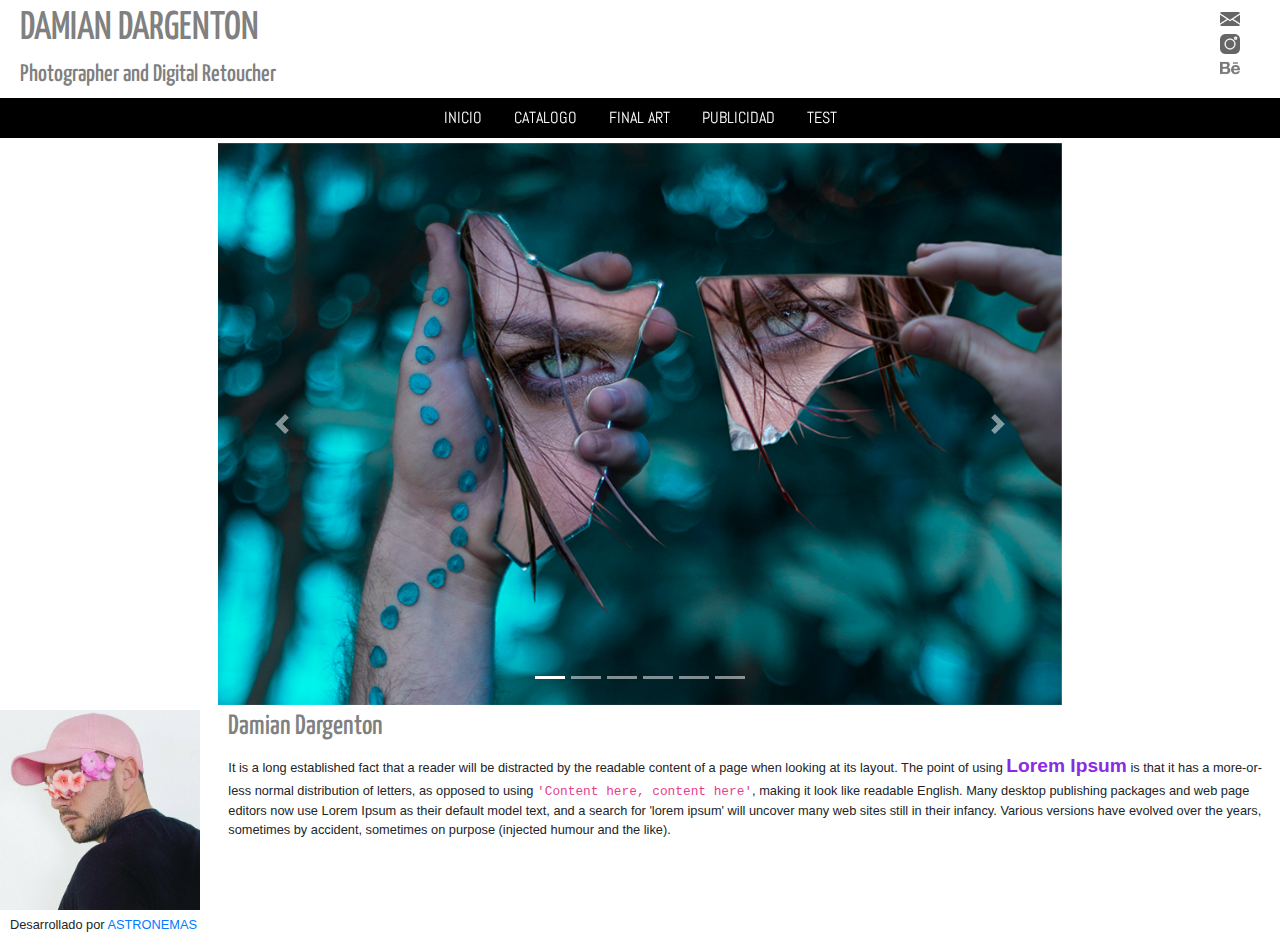
<file: index.html>
<!DOCTYPE html>
<html>
    <head> 
        <title>DAMIAN DARGENTON | PHOTOGRAPHER</title>
        <meta name="keywords" content="fotografia, photography, fotografo, photographer, professional, profesional, argentina ,retoucher, cordoba, estudio de fotografia, publicidad, model, modelo, advertisement photography, fotografia para publicidad">
        <meta name="description" content="Fotografía y retoque digital de alta calidad">
        <link rel="stylesheet" href="./assets/css/style.css" type="text/css">
        <link rel="stylesheet" href="https://maxcdn.bootstrapcdn.com/bootstrap/4.0.0/css/bootstrap.min.css" integrity="sha384-Gn5384xqQ1aoWXA+058RXPxPg6fy4IWvTNh0E263XmFcJlSAwiGgFAW/dAiS6JXm" crossorigin="anonymous">
        <meta name="viewport" content="view=device-width, initial-scale=1">
        <link rel="stylesheet" href="./assets/css/animations.css">
        <link href="https://fonts.googleapis.com/css2?family=Abel&family=Assistant:wght@200;300;600&family=Yanone+Kaffeesatz:wght@200;300;400&display=swap" rel="stylesheet">
    </head>

      <body>
          <div class="row">
            <div class="col-md-6 col-sm-12">
              <!-- Aqui va el logo y botones de acceso a redes sociales-->
              <h1 class="logo">DAMIAN DARGENTON</h1>
              <h4 class="subtitulo">Photographer and Digital Retoucher</h4>
            </div>
            <div class="col-md-6 col-sm-12">
              <ul class="flotarDerecha">
                  <li><a href="mailto:damianfaganeldargenton1991@gmail.com " target="_blank" class="hvr-buzz"><img src="./images/iconos/email.png" class="iconoredes hvr-buzz"></a></li> <!---Redirecciona a Mail-->
                  <li><a href="https://www.instagram.com/damiandargenton/?hl=es-la" target="_blank" class="hvr-buzz"><img src="./images/iconos/instagram.png" class="iconoredes hvr-buzz"></a></li> <!---Redirecciona a pagina de Instagram-->
                  <li><a href="https://www.behance.net/df_photogr9061" target="_blank" class="hvr-buzz"><img src="./images/iconos/behance.png" class="iconoredes hvr-buzz"></a></li> <!--Redirecciona a una cuenta de Behance-->
              </ul>
            </div>
          </div>
  
          <!--Botones de navegacion a las demas secciones/paginas-->
          <nav class="col-md-12 col-sm-12 container justify-content-center">
              <ul class="nav col-md-12 d-flex justify-content-center">
                  <li class="nav-item hvr-underline-reveal pulse"><a href="./index.html" class="nav-link">INICIO</a></li>
                  <li class="nav-item hvr-underline-reveal"><a href="./views/catalogo.html" class="nav-link">CATALOGO</a></li>
                  <li class="nav-item hvr-underline-reveal"><a href="./views/finalart.html" class="nav-link">FINAL ART</a></li>
                  <li class="nav-item hvr-underline-reveal"><a href="./views/publicidad.html" class="nav-link">PUBLICIDAD</a></li>
                  <li class="nav-item hvr-underline-reveal"><a href="./views/test.html" class="nav-link">TEST</a></li>
              </ul>
          </nav>
  
          <!-----  SLIDER ------->
          
          <div class="row justify-content-center pullUp">
            <div class="container-white col-md-8 col-sm-12">
              <div id="carouselExampleIndicators" class="carousel slide" data-ride="carousel">
                  <ol class="carousel-indicators">
                    <li data-target="#carouselExampleIndicators" data-slide-to="0" class="active"></li>
                    <li data-target="#carouselExampleIndicators" data-slide-to="1"></li>
                    <li data-target="#carouselExampleIndicators" data-slide-to="2"></li>
                    <li data-target="#carouselExampleIndicators" data-slide-to="3"></li>
                    <li data-target="#carouselExampleIndicators" data-slide-to="4"></li>
                    <li data-target="#carouselExampleIndicators" data-slide-to="5"></li>
                  </ol>
                  <div class="carousel-inner">
                    <div class="carousel-item active">
                      <img class="d-block w-100" src="./images/imgprincipal/imgprincipal1.jpg" alt="First slide">
                    </div>
                    <div class="carousel-item">
                      <img class="d-block w-100" src="./images/imgprincipal/imgprincipal2.jpg" alt="Second slide">
                    </div>
                    <div class="carousel-item">
                      <img class="d-block w-100" src="./images/imgprincipal/imgprincipal3.jpg" alt="Third slide">
                    </div>
                    <div class="carousel-item">
                        <img class="d-block w-100" src="./images/imgprincipal/imgprincipal4.jpg" alt="Fourth slide">
                    </div>
                    <div class="carousel-item">
                        <img class="d-block w-100" src="./images/imgprincipal/imgprincipal5.jpg" alt="Fifth slide">
                    </div>
                    <div class="carousel-item">
                        <img class="d-block w-100" src="./images/imgprincipal/imgprincipal6.jpg" alt="Sixth slide">
                    </div>
                  </div>
                  <a class="carousel-control-prev" href="#carouselExampleIndicators" role="button" data-slide="prev">
                    <span class="carousel-control-prev-icon" aria-hidden="true"></span>
                    <span class="sr-only">Previous</span>
                  </a>
                  <a class="carousel-control-next" href="#carouselExampleIndicators" role="button" data-slide="next">
                    <span class="carousel-control-next-icon" aria-hidden="true"></span>
                    <span class="sr-only">Next</span>
                  </a>
                </div>
              </div>
            </div>
            <script src="https://code.jquery.com/jquery-3.2.1.slim.min.js" integrity="sha384-KJ3o2DKtIkvYIK3UENzmM7KCkRr/rE9/Qpg6aAZGJwFDMVNA/GpGFF93hXpG5KkN" crossorigin="anonymous"></script>
            <script src="https://cdnjs.cloudflare.com/ajax/libs/popper.js/1.12.9/umd/popper.min.js" integrity="sha384-ApNbgh9B+Y1QKtv3Rn7W3mgPxhU9K/ScQsAP7hUibX39j7fakFPskvXusvfa0b4Q" crossorigin="anonymous"></script>
            <script src="https://maxcdn.bootstrapcdn.com/bootstrap/4.0.0/js/bootstrap.min.js" integrity="sha384-JZR6Spejh4U02d8jOt6vLEHfe/JQGiRRSQQxSfFWpi1MquVdAyjUar5+76PVCmYl" crossorigin="anonymous"></script>
  
  
          <!--Foto e informacion del fotografo-->
          <div class="row d-flex">
              <div class="col-md-2 col-sm-12 justify-content-center">
                <img src="./images/footer/imgfotografo.jpeg" class="fotoFotografo">
              </div>
              <div class="col-md-10 col-sm-12">
                <h3 class="tituloFooter">Damian Dargenton</h3>
                <p>It is a long established fact that a reader will be distracted by the 
                  readable content of a page when looking at its layout. The point of using <strong>Lorem 
                  Ipsum</strong> is that it has a more-or-less normal distribution of letters, as opposed 
                  to using <code>'Content here, content here'</code>, making it look like readable English. 
                  Many desktop publishing packages and web page editors now use Lorem Ipsum as their default model text, and a search for 'lorem ipsum' will uncover many web sites still in their infancy. 
                  Various versions have evolved over the years, sometimes by accident, sometimes on purpose (injected humour and the like).</p>
              </div>
          </div>

          <div class="row">
                <div class="col-sm-12">
                    <p class="desarrollador">Desarrollado por <a href="https://www.instagram.com/astronemas/?hl=es-la">ASTRONEMAS</a></p>
                </div>
          </div>
    </body>
</html>
</file>
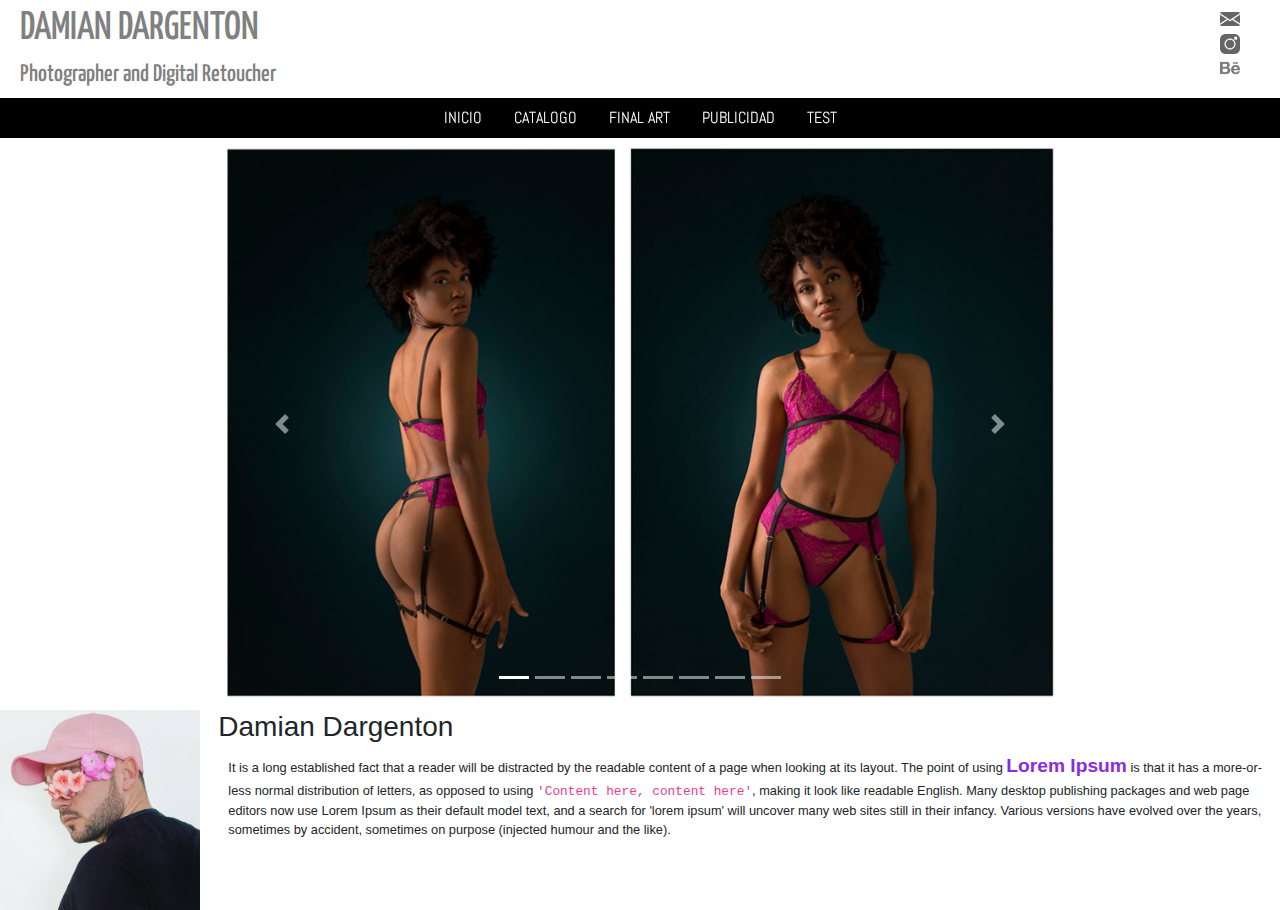
<file: views/catalogo.html>
<!DOCTYPE html>
<html>
    <head> 
        <title>DAMIAN DARGENTON | CATALOGO</title>
        <meta name="keywords" content="fotografia, photography, fotografo, photographer, professional, profesional, argentina ,retoucher, cordoba, estudio de fotografia, publicidad, model, modelo, advertisement photography, fotografia para publicidad">
        <link rel="stylesheet" href="../assets/css/style.css" type="text/css">
        <link rel="stylesheet" href="https://maxcdn.bootstrapcdn.com/bootstrap/4.0.0/css/bootstrap.min.css" integrity="sha384-Gn5384xqQ1aoWXA+058RXPxPg6fy4IWvTNh0E263XmFcJlSAwiGgFAW/dAiS6JXm" crossorigin="anonymous">
        <meta name="viewport" content="view=device-width, initial-scale=1">
        <link rel="stylesheet" href="../assets/css/animations.css">
        <link href="https://fonts.googleapis.com/css2?family=Abel&family=Assistant:wght@200;300;600&family=Yanone+Kaffeesatz:wght@200;300;400&display=swap" rel="stylesheet">
    </head>

      <body>
          <div class="row">
            <div class="col-md-6 col-sm-12">
              <!-- Aqui va el logo y botones de acceso a redes sociales-->
              <h1 class="logo">DAMIAN DARGENTON</h1>
              <h4 class="subtitulo">Photographer and Digital Retoucher</h4>
            </div>
            <div class="col-md-6 col-sm-12">
              <ul class="flotarDerecha">
                  <li><a href="mailto:damianfaganeldargenton1991@gmail.com " target="_blank" class="hvr-buzz"><img src="../images/iconos/email.png" class="iconoredes hvr-buzz"></a></li> <!---Redirecciona a Mail-->
                  <li><a href="https://www.instagram.com/damiandargenton/?hl=es-la" target="_blank" class="hvr-buzz"><img src="../images/iconos/instagram.png" class="iconoredes hvr-buzz"></a></li> <!---Redirecciona a pagina de Instagram-->
                  <li><a href="https://www.behance.net/df_photogr9061" target="_blank" class="hvr-buzz"><img src="../images/iconos/behance.png" class="iconoredes hvr-buzz"></a></li> <!--Redirecciona a una cuenta de Behance-->
              </ul>
            </div>
          </div>
  
          <!--Botones de navegacion a las demas secciones/paginas-->
          <nav class="col-md-12 col-sm-12 container justify-content-center">
              <ul class="nav col-md-12 d-flex justify-content-center">
                  <li class="nav-item hvr-underline-reveal"><a href="../index.html" class="nav-link">INICIO</a></li>
                  <li class="nav-item hvr-underline-reveal pulse"><a href="./catalogo.html" class="nav-link">CATALOGO</a></li>
                  <li class="nav-item hvr-underline-reveal"><a href="finalart.html" class="nav-link">FINAL ART</a></li>
                  <li class="nav-item hvr-underline-reveal"><a href="publicidad.html" class="nav-link">PUBLICIDAD</a></li>
                  <li class="nav-item hvr-underline-reveal"><a href="test.html" class="nav-link">TEST</a></li>
              </ul>
          </nav>
  
          <!-----  SLIDER ------->
          
          <div class="row justify-content-center pullUp">
            <div class="container-white col-md-8 col-sm-12">
              <div id="carouselExampleIndicators" class="carousel slide" data-ride="carousel">
                  <ol class="carousel-indicators">
                    <li data-target="#carouselExampleIndicators" data-slide-to="0" class="active"></li>
                    <li data-target="#carouselExampleIndicators" data-slide-to="1"></li>
                    <li data-target="#carouselExampleIndicators" data-slide-to="2"></li>
                    <li data-target="#carouselExampleIndicators" data-slide-to="3"></li>
                    <li data-target="#carouselExampleIndicators" data-slide-to="4"></li>
                    <li data-target="#carouselExampleIndicators" data-slide-to="5"></li>
                    <li data-target="#carouselExampleIndicators" data-slide-to="6"></li>
                    <li data-target="#carouselExampleIndicators" data-slide-to="7"></li>
                  </ol>
                  <div class="carousel-inner">
                    <div class="carousel-item active">
                      <img class="d-block w-100" src="../images/catalogo /catalogo1.jpg" alt="First slide">
                    </div>
                    <div class="carousel-item">
                      <img class="d-block w-100" src="../images/catalogo /catalogo2.jpg" alt="Second slide">
                    </div>
                    <div class="carousel-item">
                      <img class="d-block w-100" src="../images/catalogo /catalogo3.jpg" alt="Third slide">
                    </div>
                    <div class="carousel-item">
                        <img class="d-block w-100" src="../images/catalogo /catalogo4.jpg" alt="Fourth slide">
                    </div>
                    <div class="carousel-item">
                        <img class="d-block w-100" src="../images/catalogo /catalogo5.jpg" alt="Fifth slide">
                    </div>
                    <div class="carousel-item">
                        <img class="d-block w-100" src="../images/catalogo /catalogo6.jpg" alt="Sixth slide">
                    </div>
                    <div class="carousel-item">
                        <img class="d-block w-100" src="../images/catalogo /catalogo7.jpg" alt="Seventh slide">
                    </div>
                    <div class="carousel-item">
                        <img class="d-block w-100" src="../images/catalogo /catalogo8.jpg" alt="Eigth slide">
                    </div>
                  </div>
                  <a class="carousel-control-prev" href="#carouselExampleIndicators" role="button" data-slide="prev">
                    <span class="carousel-control-prev-icon" aria-hidden="true"></span>
                    <span class="sr-only">Previous</span>
                  </a>
                  <a class="carousel-control-next" href="#carouselExampleIndicators" role="button" data-slide="next">
                    <span class="carousel-control-next-icon" aria-hidden="true"></span>
                    <span class="sr-only">Next</span>
                  </a>
                </div>
              </div>
            </div>
            <script src="https://code.jquery.com/jquery-3.2.1.slim.min.js" integrity="sha384-KJ3o2DKtIkvYIK3UENzmM7KCkRr/rE9/Qpg6aAZGJwFDMVNA/GpGFF93hXpG5KkN" crossorigin="anonymous"></script>
            <script src="https://cdnjs.cloudflare.com/ajax/libs/popper.js/1.12.9/umd/popper.min.js" integrity="sha384-ApNbgh9B+Y1QKtv3Rn7W3mgPxhU9K/ScQsAP7hUibX39j7fakFPskvXusvfa0b4Q" crossorigin="anonymous"></script>
            <script src="https://maxcdn.bootstrapcdn.com/bootstrap/4.0.0/js/bootstrap.min.js" integrity="sha384-JZR6Spejh4U02d8jOt6vLEHfe/JQGiRRSQQxSfFWpi1MquVdAyjUar5+76PVCmYl" crossorigin="anonymous"></script>
  
  
          <!--Foto e informacion del fotografo-->
          <div class="row d-flex">
              <div class="col-md-2 col-sm-12 justify-content-center">
                <img src="../images/footer/imgfotografo.jpeg" class="fotoFotografo">
              </div>
              <div class="col-md-10 col-sm-12">
                <h3>Damian Dargenton</h3>
                <p>It is a long established fact that a reader will be distracted by the 
                  readable content of a page when looking at its layout. The point of using <strong>Lorem 
                  Ipsum</strong> is that it has a more-or-less normal distribution of letters, as opposed 
                  to using <code>'Content here, content here'</code>, making it look like readable English. 
                  Many desktop publishing packages and web page editors now use Lorem Ipsum as their default model text, and a search for 'lorem ipsum' will uncover many web sites still in their infancy. 
                  Various versions have evolved over the years, sometimes by accident, sometimes on purpose (injected humour and the like).</p>
              </div>
          </div>
    </body>
</html>
</file>
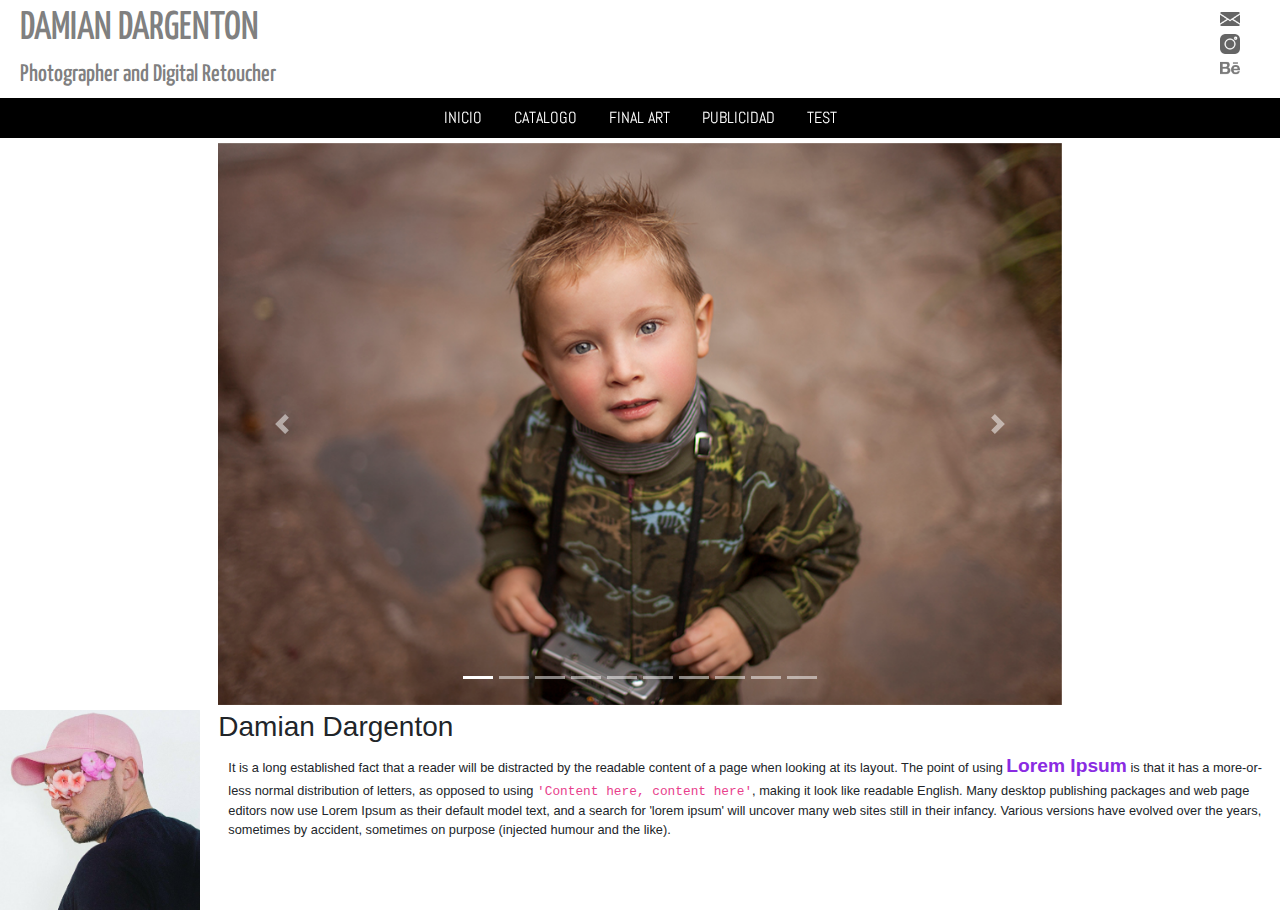
<file: views/finalart.html>
<!DOCTYPE html>
<html>
    <head> 
        <title>DAMIAN DARGENTON | FINAL ART</title>
        <meta name="keywords" content="fotografia, photography, fotografo, photographer, professional, profesional, argentina ,retoucher, cordoba, estudio de fotografia, publicidad, model, modelo, advertisement photography, fotografia para publicidad">
        <link rel="stylesheet" href="../assets/css/style.css" type="text/css">
        <link rel="stylesheet" href="https://maxcdn.bootstrapcdn.com/bootstrap/4.0.0/css/bootstrap.min.css" integrity="sha384-Gn5384xqQ1aoWXA+058RXPxPg6fy4IWvTNh0E263XmFcJlSAwiGgFAW/dAiS6JXm" crossorigin="anonymous">
        <meta name="viewport" content="view=device-width, initial-scale=1">
        <link rel="stylesheet" href="../assets/css/animations.css">
        <link href="https://fonts.googleapis.com/css2?family=Abel&family=Assistant:wght@200;300;600&family=Yanone+Kaffeesatz:wght@200;300;400&display=swap" rel="stylesheet">
    </head>

      <body>
          <div class="row">
            <div class="col-md-6 col-sm-12">
              <!-- Aqui va el logo y botones de acceso a redes sociales-->
              <h1 class="logo">DAMIAN DARGENTON</h1>
              <h4 class="subtitulo">Photographer and Digital Retoucher</h4>
            </div>
            <div class="col-md-6 col-sm-12">
              <ul class="flotarDerecha">
                  <li><a href="mailto:damianfaganeldargenton1991@gmail.com " target="_blank" class="hvr-buzz"><img src="../images/iconos/email.png" class="iconoredes hvr-buzz"></a></li> <!---Redirecciona a Mail-->
                  <li><a href="https://www.instagram.com/damiandargenton/?hl=es-la" target="_blank" class="hvr-buzz"><img src="../images/iconos/instagram.png" class="iconoredes hvr-buzz"></a></li> <!---Redirecciona a pagina de Instagram-->
                  <li><a href="https://www.behance.net/df_photogr9061" target="_blank" class="hvr-buzz"><img src="../images/iconos/behance.png" class="iconoredes hvr-buzz"></a></li> <!--Redirecciona a una cuenta de Behance-->
              </ul>
            </div>
          </div>
  
          <!--Botones de navegacion a las demas secciones/paginas-->
          <nav class="col-md-12 col-sm-12 container justify-content-center">
              <ul class="nav col-md-12 d-flex justify-content-center">
                  <li class="nav-item hvr-underline-reveal"><a href="../index.html" class="nav-link">INICIO</a></li>
                  <li class="nav-item hvr-underline-reveal"><a href="./catalogo.html" class="nav-link">CATALOGO</a></li>
                  <li class="nav-item hvr-underline-reveal pulse"><a href="./finalart.html" class="nav-link">FINAL ART</a></li>
                  <li class="nav-item hvr-underline-reveal"><a href="./publicidad.html" class="nav-link">PUBLICIDAD</a></li>
                  <li class="nav-item hvr-underline-reveal"><a href="./test.html" class="nav-link">TEST</a></li>
              </ul>
          </nav>
  
          <!-----  SLIDER ------->
          
          <div class="row justify-content-center pullUp">
            <div class="container-white col-md-8 col-sm-12">
              <div id="carouselExampleIndicators" class="carousel slide" data-ride="carousel">
                  <ol class="carousel-indicators">
                    <li data-target="#carouselExampleIndicators" data-slide-to="0" class="active"></li>
                    <li data-target="#carouselExampleIndicators" data-slide-to="1"></li>
                    <li data-target="#carouselExampleIndicators" data-slide-to="2"></li>
                    <li data-target="#carouselExampleIndicators" data-slide-to="3"></li>
                    <li data-target="#carouselExampleIndicators" data-slide-to="4"></li>
                    <li data-target="#carouselExampleIndicators" data-slide-to="5"></li>
                    <li data-target="#carouselExampleIndicators" data-slide-to="6"></li>
                    <li data-target="#carouselExampleIndicators" data-slide-to="7"></li>
                    <li data-target="#carouselExampleIndicators" data-slide-to="8"></li>
                    <li data-target="#carouselExampleIndicators" data-slide-to="9"></li>
                  </ol>
                  <div class="carousel-inner">
                    <div class="carousel-item active">
                      <img class="d-block w-100" src="../images/finalart/finalart1.jpg" alt="First slide">
                    </div>
                    <div class="carousel-item">
                      <img class="d-block w-100" src="../images/finalart/finalart2.jpg" alt="Second slide">
                    </div>
                    <div class="carousel-item">
                        <img class="d-block w-100" src="../images/finalart/finalart3.jpg" alt="Third slide">
                    </div>
                    <div class="carousel-item">
                        <img class="d-block w-100" src="../images/finalart/finalart4.jpg" alt="Fourth slide">
                    </div>
                    <div class="carousel-item">
                        <img class="d-block w-100" src="../images/finalart/finalart5.jpg" alt="Fifth slide">
                    </div>
                    <div class="carousel-item">
                        <img class="d-block w-100" src="../images/finalart/finalart6.jpg" alt="Sixth slide">
                    </div>
                    <div class="carousel-item">
                        <img class="d-block w-100" src="../images/finalart/finalart7.jpg" alt="Seventh slide">
                    </div>
                    <div class="carousel-item">
                        <img class="d-block w-100" src="../images/finalart/finalart9.jpg" alt="Nineth slide">
                    </div>
                    <div class="carousel-item">
                        <img class="d-block w-100" src="../images/finalart/finalart10.jpg" alt="Tenth slide">
                    </div>
                    <div class="carousel-item">
                        <img class="d-block w-100" src="../images/finalart/finalart11.jpg" alt="Eleven slide">
                    </div>
                  </div>
                  <a class="carousel-control-prev" href="#carouselExampleIndicators" role="button" data-slide="prev">
                    <span class="carousel-control-prev-icon" aria-hidden="true"></span>
                    <span class="sr-only">Previous</span>
                  </a>
                  <a class="carousel-control-next" href="#carouselExampleIndicators" role="button" data-slide="next">
                    <span class="carousel-control-next-icon" aria-hidden="true"></span>
                    <span class="sr-only">Next</span>
                  </a>
                </div>
              </div>
            </div>
            <script src="https://code.jquery.com/jquery-3.2.1.slim.min.js" integrity="sha384-KJ3o2DKtIkvYIK3UENzmM7KCkRr/rE9/Qpg6aAZGJwFDMVNA/GpGFF93hXpG5KkN" crossorigin="anonymous"></script>
            <script src="https://cdnjs.cloudflare.com/ajax/libs/popper.js/1.12.9/umd/popper.min.js" integrity="sha384-ApNbgh9B+Y1QKtv3Rn7W3mgPxhU9K/ScQsAP7hUibX39j7fakFPskvXusvfa0b4Q" crossorigin="anonymous"></script>
            <script src="https://maxcdn.bootstrapcdn.com/bootstrap/4.0.0/js/bootstrap.min.js" integrity="sha384-JZR6Spejh4U02d8jOt6vLEHfe/JQGiRRSQQxSfFWpi1MquVdAyjUar5+76PVCmYl" crossorigin="anonymous"></script>
  
  
          <!--Foto e informacion del fotografo-->
          <div class="row d-flex">
              <div class="col-md-2 col-sm-12 justify-content-center">
                <img src="../images/footer/imgfotografo.jpeg" class="fotoFotografo">
              </div>
              <div class="col-md-10 col-sm-12">
                <h3>Damian Dargenton</h3>
                <p>It is a long established fact that a reader will be distracted by the 
                  readable content of a page when looking at its layout. The point of using <strong>Lorem 
                  Ipsum</strong> is that it has a more-or-less normal distribution of letters, as opposed 
                  to using <code>'Content here, content here'</code>, making it look like readable English. 
                  Many desktop publishing packages and web page editors now use Lorem Ipsum as their default model text, and a search for 'lorem ipsum' will uncover many web sites still in their infancy. 
                  Various versions have evolved over the years, sometimes by accident, sometimes on purpose (injected humour and the like).</p>
              </div>
          </div>
    </body>
</html>
</file>
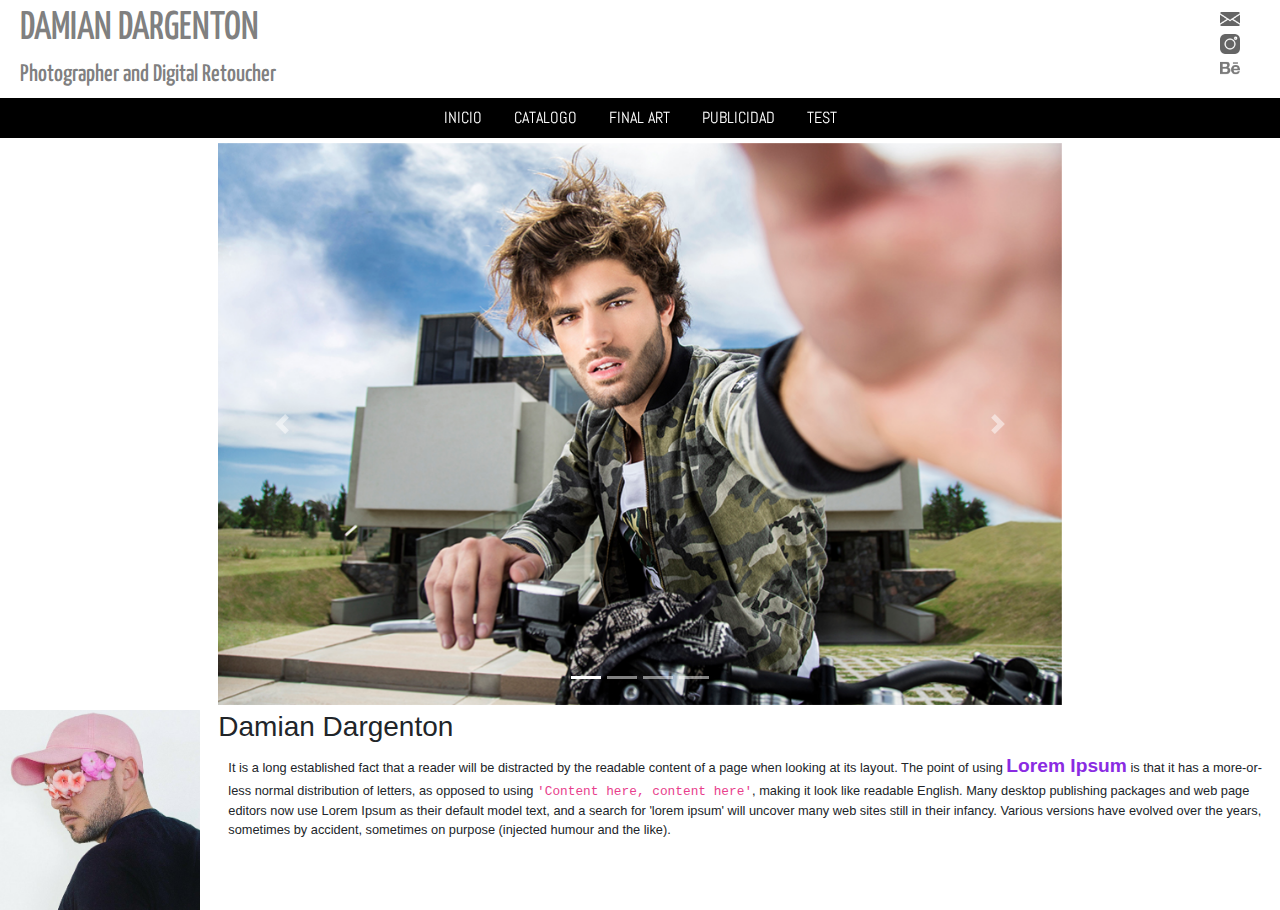
<file: views/publicidad.html>
<!DOCTYPE html>
<html>
    <head> 
        <title>DAMIAN DARGENTON | PUBLICIDAD</title>
        <meta name="keywords" content="fotografia, photography, fotografo, photographer, professional, profesional, argentina ,retoucher, cordoba, estudio de fotografia, publicidad, model, modelo, advertisement photography, fotografia para publicidad">
        <link rel="stylesheet" href="../assets/css/style.css" type="text/css">
        <link rel="stylesheet" href="https://maxcdn.bootstrapcdn.com/bootstrap/4.0.0/css/bootstrap.min.css" integrity="sha384-Gn5384xqQ1aoWXA+058RXPxPg6fy4IWvTNh0E263XmFcJlSAwiGgFAW/dAiS6JXm" crossorigin="anonymous">
        <meta name="viewport" content="view=device-width, initial-scale=1">
        <link rel="stylesheet" href="../assets/css/animations.css">
        <link href="https://fonts.googleapis.com/css2?family=Abel&family=Assistant:wght@200;300;600&family=Yanone+Kaffeesatz:wght@200;300;400&display=swap" rel="stylesheet">
    </head>

      <body>
          <div class="row">
            <div class="col-md-6 col-sm-12">
              <!-- Aqui va el logo y botones de acceso a redes sociales-->
              <h1 class="logo">DAMIAN DARGENTON</h1>
              <h4 class="subtitulo">Photographer and Digital Retoucher</h4>
            </div>
            <div class="col-md-6 col-sm-12">
              <ul class="flotarDerecha">
                  <li><a href="mailto:damianfaganeldargenton1991@gmail.com " target="_blank" class="hvr-buzz"><img src="../images/iconos/email.png" class="iconoredes hvr-buzz"></a></li> <!---Redirecciona a Mail-->
                  <li><a href="https://www.instagram.com/damiandargenton/?hl=es-la" target="_blank" class="hvr-buzz"><img src="../images/iconos/instagram.png" class="iconoredes hvr-buzz"></a></li> <!---Redirecciona a pagina de Instagram-->
                  <li><a href="https://www.behance.net/df_photogr9061" target="_blank" class="hvr-buzz"><img src="../images/iconos/behance.png" class="iconoredes hvr-buzz"></a></li> <!--Redirecciona a una cuenta de Behance-->
              </ul>
            </div>
          </div>
  
          <!--Botones de navegacion a las demas secciones/paginas-->
          <nav class="col-md-12 col-sm-12 container justify-content-center">
              <ul class="nav col-md-12 d-flex justify-content-center">
                  <li class="nav-item hvr-underline-reveal"><a href="../index.html" class="nav-link">INICIO</a></li>
                  <li class="nav-item hvr-underline-reveal"><a href="./catalogo.html" class="nav-link">CATALOGO</a></li>
                  <li class="nav-item hvr-underline-reveal"><a href="./finalart.html" class="nav-link">FINAL ART</a></li>
                  <li class="nav-item hvr-underline-reveal pulse"><a href="publicidad.html" class="nav-link">PUBLICIDAD</a></li>
                  <li class="nav-item hvr-underline-reveal"><a href="./test.html" class="nav-link">TEST</a></li>
              </ul>
          </nav>
  
          <!-----  SLIDER ------->
          
          <div class="row justify-content-center pullUp">
            <div class="container-white col-md-8 col-sm-12">
              <div id="carouselExampleIndicators" class="carousel slide" data-ride="carousel">
                  <ol class="carousel-indicators">
                    <li data-target="#carouselExampleIndicators" data-slide-to="0" class="active"></li>
                    <li data-target="#carouselExampleIndicators" data-slide-to="1"></li>
                    <li data-target="#carouselExampleIndicators" data-slide-to="2"></li>
                    <li data-target="#carouselExampleIndicators" data-slide-to="3"></li>
                  </ol>
                  <div class="carousel-inner">
                    <div class="carousel-item active">
                      <img class="d-block w-100" src="../images/campana/campana2.jpg" alt="First slide">
                    </div>
                    <div class="carousel-item">
                      <img class="d-block w-100" src="../images/campana/campana3.jpg" alt="Second slide">
                    </div>
                    <div class="carousel-item">
                        <img class="d-block w-100" src="../images/campana/campana4.jpg" alt="Third slide">
                    </div>
                    <div class="carousel-item">
                        <img class="d-block w-100" src="../images/campana/campana5.jpg" alt="Fourth slide">
                    </div>
                  </div>
                  <a class="carousel-control-prev" href="#carouselExampleIndicators" role="button" data-slide="prev">
                    <span class="carousel-control-prev-icon" aria-hidden="true"></span>
                    <span class="sr-only">Previous</span>
                  </a>
                  <a class="carousel-control-next" href="#carouselExampleIndicators" role="button" data-slide="next">
                    <span class="carousel-control-next-icon" aria-hidden="true"></span>
                    <span class="sr-only">Next</span>
                  </a>
                </div>
              </div>
            </div>
            <script src="https://code.jquery.com/jquery-3.2.1.slim.min.js" integrity="sha384-KJ3o2DKtIkvYIK3UENzmM7KCkRr/rE9/Qpg6aAZGJwFDMVNA/GpGFF93hXpG5KkN" crossorigin="anonymous"></script>
            <script src="https://cdnjs.cloudflare.com/ajax/libs/popper.js/1.12.9/umd/popper.min.js" integrity="sha384-ApNbgh9B+Y1QKtv3Rn7W3mgPxhU9K/ScQsAP7hUibX39j7fakFPskvXusvfa0b4Q" crossorigin="anonymous"></script>
            <script src="https://maxcdn.bootstrapcdn.com/bootstrap/4.0.0/js/bootstrap.min.js" integrity="sha384-JZR6Spejh4U02d8jOt6vLEHfe/JQGiRRSQQxSfFWpi1MquVdAyjUar5+76PVCmYl" crossorigin="anonymous"></script>
  
  
          <!--Foto e informacion del fotografo-->
          <div class="row d-flex">
              <div class="col-md-2 col-sm-12 justify-content-center">
                <img src="../images/footer/imgfotografo.jpeg" class="fotoFotografo">
              </div>
              <div class="col-md-10 col-sm-12">
                <h3>Damian Dargenton</h3>
                <p>It is a long established fact that a reader will be distracted by the 
                  readable content of a page when looking at its layout. The point of using <strong>Lorem 
                  Ipsum</strong> is that it has a more-or-less normal distribution of letters, as opposed 
                  to using <code>'Content here, content here'</code>, making it look like readable English. 
                  Many desktop publishing packages and web page editors now use Lorem Ipsum as their default model text, and a search for 'lorem ipsum' will uncover many web sites still in their infancy. 
                  Various versions have evolved over the years, sometimes by accident, sometimes on purpose (injected humour and the like).</p>
              </div>
          </div>
    </body>
</html>
</file>
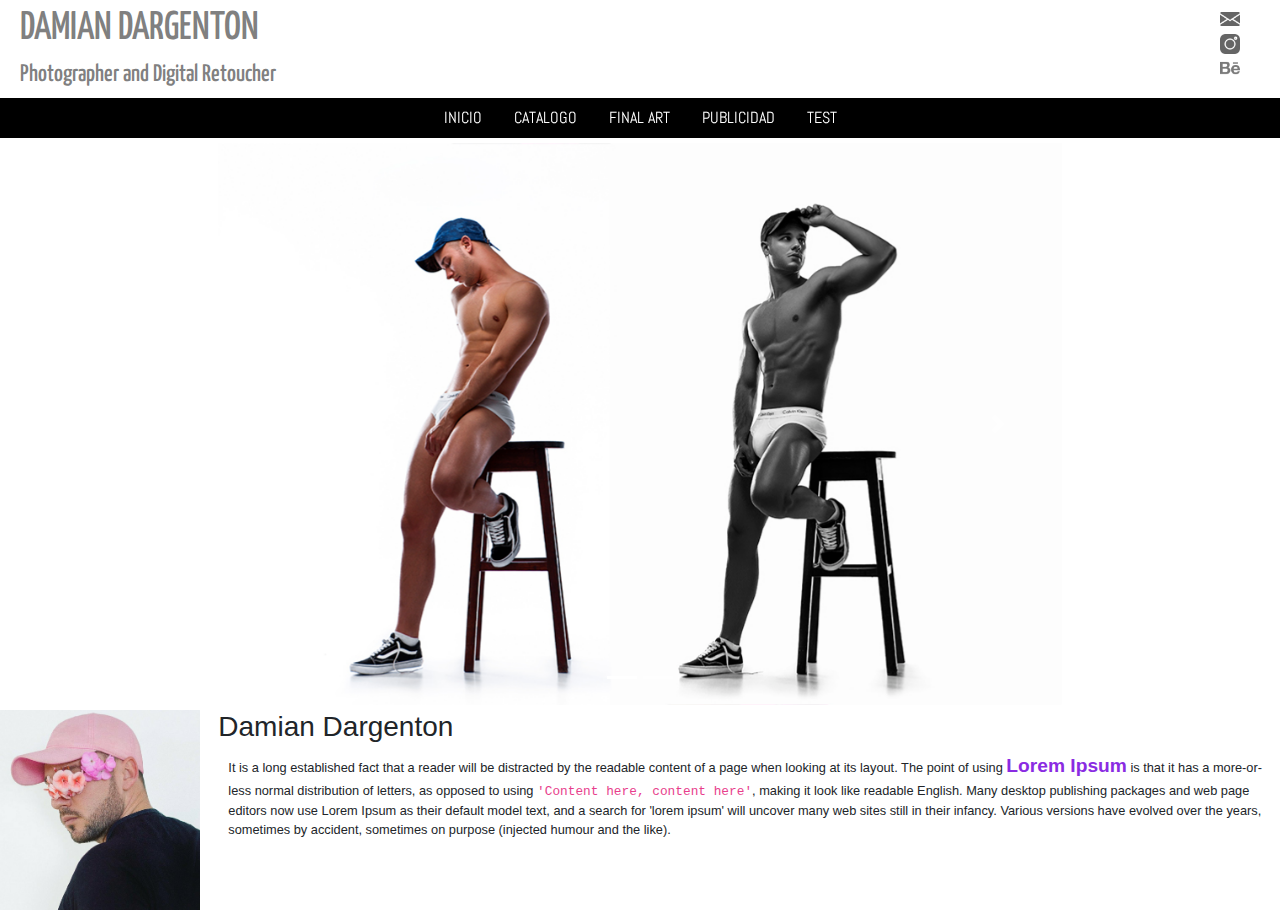
<file: views/test.html>
<!DOCTYPE html>
<html>
    <head> 
        <title>DAMIAN DARGENTON | TEST</title>
        <meta name="keywords" content="fotografia, photography, fotografo, photographer, professional, profesional, argentina ,retoucher, cordoba, estudio de fotografia, publicidad, model, modelo, advertisement photography, fotografia para publicidad">
        <link rel="stylesheet" href="../assets/css/style.css" type="text/css">
        <link rel="stylesheet" href="https://maxcdn.bootstrapcdn.com/bootstrap/4.0.0/css/bootstrap.min.css" integrity="sha384-Gn5384xqQ1aoWXA+058RXPxPg6fy4IWvTNh0E263XmFcJlSAwiGgFAW/dAiS6JXm" crossorigin="anonymous">
        <meta name="viewport" content="view=device-width, initial-scale=1">
        <link rel="stylesheet" href="../assets/css/animations.css">
        <link href="https://fonts.googleapis.com/css2?family=Abel&family=Assistant:wght@200;300;600&family=Yanone+Kaffeesatz:wght@200;300;400&display=swap" rel="stylesheet">
    </head>

      <body>
          <div class="row">
            <div class="col-md-6 col-sm-12">
              <!-- Aqui va el logo y botones de acceso a redes sociales-->
              <h1 class="logo">DAMIAN DARGENTON</h1>
              <h4 class="subtitulo">Photographer and Digital Retoucher</h4>
            </div>
            <div class="col-md-6 col-sm-12">
              <ul class="flotarDerecha">
                  <li><a href="mailto:damianfaganeldargenton1991@gmail.com " target="_blank" class="hvr-buzz"><img src="../images/iconos/email.png" class="iconoredes hvr-buzz"></a></li> <!---Redirecciona a Mail-->
                  <li><a href="https://www.instagram.com/damiandargenton/?hl=es-la" target="_blank" class="hvr-buzz"><img src="../images/iconos/instagram.png" class="iconoredes hvr-buzz"></a></li> <!---Redirecciona a pagina de Instagram-->
                  <li><a href="https://www.behance.net/df_photogr9061" target="_blank" class="hvr-buzz"><img src="../images/iconos/behance.png" class="iconoredes hvr-buzz"></a></li> <!--Redirecciona a una cuenta de Behance-->
              </ul>
            </div>
          </div>
  
          <!--Botones de navegacion a las demas secciones/paginas-->
          <nav class="col-md-12 col-sm-12 container justify-content-center">
              <ul class="nav col-md-12 d-flex justify-content-center">
                  <li class="nav-item hvr-underline-reveal"><a href="../index.html" class="nav-link">INICIO</a></li>
                  <li class="nav-item hvr-underline-reveal"><a href="catalogo.html" class="nav-link">CATALOGO</a></li>
                  <li class="nav-item hvr-underline-reveal"><a href="finalart.html" class="nav-link">FINAL ART</a></li>
                  <li class="nav-item hvr-underline-reveal"><a href="publicidad.html" class="nav-link">PUBLICIDAD</a></li>
                  <li class="nav-item hvr-underline-reveal pulse"><a href="test.html" class="nav-link">TEST</a></li>
              </ul>
          </nav>
  
          <!-----  SLIDER ------->
          
          <div class="row justify-content-center pullUp">
            <div class="container-white col-md-8 col-sm-12">
              <div id="carouselExampleIndicators" class="carousel slide" data-ride="carousel">
                  <ol class="carousel-indicators">
                    <li data-target="#carouselExampleIndicators" data-slide-to="0" class="active"></li>
                    <li data-target="#carouselExampleIndicators" data-slide-to="1"></li>
                  </ol>
                  <div class="carousel-inner">
                    <div class="carousel-item active">
                      <img class="d-block w-100" src="../images/test/test1.jpg" alt="First slide">
                    </div>
                    <div class="carousel-item">
                      <img class="d-block w-100" src="../images/test/test2.jpg" alt="Second slide">
                    </div>
                  </div>
                  <a class="carousel-control-prev" href="#carouselExampleIndicators" role="button" data-slide="prev">
                    <span class="carousel-control-prev-icon" aria-hidden="true"></span>
                    <span class="sr-only">Previous</span>
                  </a>
                  <a class="carousel-control-next" href="#carouselExampleIndicators" role="button" data-slide="next">
                    <span class="carousel-control-next-icon" aria-hidden="true"></span>
                    <span class="sr-only">Next</span>
                  </a>
                </div>
              </div>
            </div>
            <script src="https://code.jquery.com/jquery-3.2.1.slim.min.js" integrity="sha384-KJ3o2DKtIkvYIK3UENzmM7KCkRr/rE9/Qpg6aAZGJwFDMVNA/GpGFF93hXpG5KkN" crossorigin="anonymous"></script>
            <script src="https://cdnjs.cloudflare.com/ajax/libs/popper.js/1.12.9/umd/popper.min.js" integrity="sha384-ApNbgh9B+Y1QKtv3Rn7W3mgPxhU9K/ScQsAP7hUibX39j7fakFPskvXusvfa0b4Q" crossorigin="anonymous"></script>
            <script src="https://maxcdn.bootstrapcdn.com/bootstrap/4.0.0/js/bootstrap.min.js" integrity="sha384-JZR6Spejh4U02d8jOt6vLEHfe/JQGiRRSQQxSfFWpi1MquVdAyjUar5+76PVCmYl" crossorigin="anonymous"></script>
  
  
          <!--Foto e informacion del fotografo-->
          <div class="row d-flex">
              <div class="col-md-2 col-sm-12 justify-content-center">
                <img src="../images/footer/imgfotografo.jpeg" class="fotoFotografo">
              </div>
              <div class="col-md-10 col-sm-12">
                <h3>Damian Dargenton</h3>
                <p>It is a long established fact that a reader will be distracted by the 
                  readable content of a page when looking at its layout. The point of using <strong>Lorem 
                  Ipsum</strong> is that it has a more-or-less normal distribution of letters, as opposed 
                  to using <code>'Content here, content here'</code>, making it look like readable English. 
                  Many desktop publishing packages and web page editors now use Lorem Ipsum as their default model text, and a search for 'lorem ipsum' will uncover many web sites still in their infancy. 
                  Various versions have evolved over the years, sometimes by accident, sometimes on purpose (injected humour and the like).</p>
              </div>
          </div>
    </body>
</html>
</file>
<file: assets/css/style.css>
html {
    margin: 0;
    padding: 0;
}

/*-----------HEADER------------*/

header {
    border-bottom: 2px solid black;
    height: 100px;
    top: 0px;
}

.flotarDerecha {
    list-style: none;
    float: right;
    position: relative;
    margin-right: 40px;
}

h1.logo {
    color: grey;
    display: inline-block;
    font-family: 'Yanone Kaffeesatz', sans-serif;
    padding-left: 20px;
}

h4.subtitulo {
    color: grey;
    display: block;
    font-family: 'Yanone Kaffeesatz', sans-serif;
    padding-left: 20px;
}

.iconoredes {
    width: 20px;
    height: 20px;
    opacity: 0.6;
}

@media only screen and (max-width: 600px) {
    h1.logo {
        font-size: 20px;
        display: block;
        text-align: center;
    }
    
    h4.subtitulo {
        font-size: 15px;
        display: block;
        text-align: center;
    }
     
    ul.flotarDerecha li {
        display: inline;
        margin-left: 20px;
        align-items: center;
    }
    
    header ul li {
        margin-right: 20px;  
    }
}

/* Buzz */
@-webkit-keyframes hvr-buzz {
    50% {
      -webkit-transform: translateX(3px) rotate(2deg);
      transform: translateX(3px) rotate(2deg);
    }
    100% {
      -webkit-transform: translateX(-3px) rotate(-2deg);
      transform: translateX(-3px) rotate(-2deg);
    }
  }
  @keyframes hvr-buzz {
    50% {
      -webkit-transform: translateX(3px) rotate(2deg);
      transform: translateX(3px) rotate(2deg);
    }
    100% {
      -webkit-transform: translateX(-3px) rotate(-2deg);
      transform: translateX(-3px) rotate(-2deg);
    }
  }
  .hvr-buzz {
    display: inline-block;
    vertical-align: middle;
    -webkit-transform: perspective(1px) translateZ(0);
    transform: perspective(1px) translateZ(0);
    box-shadow: 0 0 1px rgba(0, 0, 0, 0);
  }
  .hvr-buzz:hover, .hvr-buzz:focus, .hvr-buzz:active {
    -webkit-animation-name: hvr-buzz;
    animation-name: hvr-buzz;
    -webkit-animation-duration: 0.15s;
    animation-duration: 0.15s;
    -webkit-animation-timing-function: linear;
    animation-timing-function: linear;
    -webkit-animation-iteration-count: infinite;
    animation-iteration-count: infinite;
  }

/*-----BOTONES NAV--------*/

nav.container {
    padding: 0px;
}

ul.nav {
    text-decoration: none;
    background-color: black;
    width: 100%;
    margin: 0px;
    padding: 0px;
}

ul.nav li.nav-item a {
    color: white;
    font-family: 'Abel', sans-serif;
}

@media (min-width: 768px) and (max-width: 1024px) {
    ul.nav {
        margin-right: 0px;
        position: relative;
        height: auto;
        top: 0px;
    }   
}

@media only screen and (max-width: 600px) {
    ul.nav {
        margin-right: 0px;
        position: relative;
        height: auto;
        top: 0px;
        font-size: 0.8em;
    }
}

.hvr-underline-reveal {
    display: inline-block;
    vertical-align: middle;
    -webkit-transform: perspective(1px) translateZ(0);
    transform: perspective(1px) translateZ(0);
    box-shadow: 0 0 1px rgba(0, 0, 0, 0);
    position: relative;
    overflow: hidden;
  }
  .hvr-underline-reveal:before {
    content: "";
    position: absolute;
    z-index: -1;
    left: 0;
    right: 0;
    bottom: 0;
    background: #2098D1;
    height: 4px;
    -webkit-transform: translateY(4px);
    transform: translateY(4px);
    -webkit-transition-property: transform;
    transition-property: transform;
    -webkit-transition-duration: 0.3s;
    transition-duration: 0.3s;
    -webkit-transition-timing-function: ease-out;
    transition-timing-function: ease-out;
  }
  .hvr-underline-reveal:hover:before, .hvr-underline-reveal:focus:before, .hvr-underline-reveal:active:before {
    -webkit-transform: translateY(0);
    transform: translateY(0);
  }

/*---------SLIDE----------*/

div.container {
    position: relative;
}

/*-----FOOTER--------*/

.row {
    margin-top: 5px;
}

img.fotoFotografo {
    height: 200px;
    width: 200px;
}

h3.tituloFooter {
    margin-left: 10px;
    font-family: 'Yanone Kaffeesatz', sans-serif;
    color: gray;
}

p {
    font-size: 0.8em;
    overflow: hidden;
    margin-left: 10px;
}

p strong {
    font-size: 1.5em;
    color: blueviolet;
}

p code {
    font-size: 1em;
}

@media only screen and (max-width: 600px) {
    img.fotoFotografo {
        height: 100px;
        width: 100px;
        justify-content: center;
    }
    h3 {
        display: block;
        font-size: 0.7em;
    }
    p {
        display: block;
        font-size: 0.6em;
    }
}

@media (min-width: 768px) and (max-width: 1024px) {
    img.fotoFotografo {
        height: 150px;
        width: 150px;
        justify-content: center;
    }
    h3 {
        display: block;
        margin-left: 20px;
    }
    p {
        display: block;
        margin-left: 20px;
    }  
}

.iconoredes {
    width: 20px;
    height: 20px;
}

.desarollador {
    float: right;
    position: relative;
}
</file>
<file: assets/css/animations.css>
/*
==============================================
CSS3 ANIMATION CHEAT SHEET
==============================================

Made by Justin Aguilar

www.justinaguilar.com/animations/

Questions, comments, concerns, love letters:
justin@justinaguilar.com
==============================================
*/

/*
==============================================
slideDown
==============================================
*/


.slideDown{
	animation-name: slideDown;
	-webkit-animation-name: slideDown;	

	animation-duration: 1s;	
	-webkit-animation-duration: 1s;

	animation-timing-function: ease;	
	-webkit-animation-timing-function: ease;	

	visibility: visible !important;						
}

@keyframes slideDown {
	0% {
		transform: translateY(-100%);
	}
	50%{
		transform: translateY(8%);
	}
	65%{
		transform: translateY(-4%);
	}
	80%{
		transform: translateY(4%);
	}
	95%{
		transform: translateY(-2%);
	}			
	100% {
		transform: translateY(0%);
	}		
}

@-webkit-keyframes slideDown {
	0% {
		-webkit-transform: translateY(-100%);
	}
	50%{
		-webkit-transform: translateY(8%);
	}
	65%{
		-webkit-transform: translateY(-4%);
	}
	80%{
		-webkit-transform: translateY(4%);
	}
	95%{
		-webkit-transform: translateY(-2%);
	}			
	100% {
		-webkit-transform: translateY(0%);
	}	
}

/*
==============================================
slideUp
==============================================
*/


.slideUp{
	animation-name: slideUp;
	-webkit-animation-name: slideUp;	

	animation-duration: 1s;	
	-webkit-animation-duration: 1s;

	animation-timing-function: ease;	
	-webkit-animation-timing-function: ease;

	visibility: visible !important;			
}

@keyframes slideUp {
	0% {
		transform: translateY(100%);
	}
	50%{
		transform: translateY(-8%);
	}
	65%{
		transform: translateY(4%);
	}
	80%{
		transform: translateY(-4%);
	}
	95%{
		transform: translateY(2%);
	}			
	100% {
		transform: translateY(0%);
	}	
}

@-webkit-keyframes slideUp {
	0% {
		-webkit-transform: translateY(100%);
	}
	50%{
		-webkit-transform: translateY(-8%);
	}
	65%{
		-webkit-transform: translateY(4%);
	}
	80%{
		-webkit-transform: translateY(-4%);
	}
	95%{
		-webkit-transform: translateY(2%);
	}			
	100% {
		-webkit-transform: translateY(0%);
	}	
}

/*
==============================================
slideLeft
==============================================
*/


.slideLeft{
	animation-name: slideLeft;
	-webkit-animation-name: slideLeft;	

	animation-duration: 1s;	
	-webkit-animation-duration: 1s;

	animation-timing-function: ease-in-out;	
	-webkit-animation-timing-function: ease-in-out;		

	visibility: visible !important;	
}

@keyframes slideLeft {
	0% {
		transform: translateX(150%);
	}
	50%{
		transform: translateX(-8%);
	}
	65%{
		transform: translateX(4%);
	}
	80%{
		transform: translateX(-4%);
	}
	95%{
		transform: translateX(2%);
	}			
	100% {
		transform: translateX(0%);
	}
}

@-webkit-keyframes slideLeft {
	0% {
		-webkit-transform: translateX(150%);
	}
	50%{
		-webkit-transform: translateX(-8%);
	}
	65%{
		-webkit-transform: translateX(4%);
	}
	80%{
		-webkit-transform: translateX(-4%);
	}
	95%{
		-webkit-transform: translateX(2%);
	}			
	100% {
		-webkit-transform: translateX(0%);
	}
}

/*
==============================================
slideRight
==============================================
*/


.slideRight{
	animation-name: slideRight;
	-webkit-animation-name: slideRight;	

	animation-duration: 1s;	
	-webkit-animation-duration: 1s;

	animation-timing-function: ease-in-out;	
	-webkit-animation-timing-function: ease-in-out;		

	visibility: visible !important;	
}

@keyframes slideRight {
	0% {
		transform: translateX(-150%);
	}
	50%{
		transform: translateX(8%);
	}
	65%{
		transform: translateX(-4%);
	}
	80%{
		transform: translateX(4%);
	}
	95%{
		transform: translateX(-2%);
	}			
	100% {
		transform: translateX(0%);
	}	
}

@-webkit-keyframes slideRight {
	0% {
		-webkit-transform: translateX(-150%);
	}
	50%{
		-webkit-transform: translateX(8%);
	}
	65%{
		-webkit-transform: translateX(-4%);
	}
	80%{
		-webkit-transform: translateX(4%);
	}
	95%{
		-webkit-transform: translateX(-2%);
	}			
	100% {
		-webkit-transform: translateX(0%);
	}
}

/*
==============================================
slideExpandUp
==============================================
*/


.slideExpandUp{
	animation-name: slideExpandUp;
	-webkit-animation-name: slideExpandUp;	

	animation-duration: 1.6s;	
	-webkit-animation-duration: 1.6s;

	animation-timing-function: ease-out;	
	-webkit-animation-timing-function: ease -out;

	visibility: visible !important;	
}

@keyframes slideExpandUp {
	0% {
		transform: translateY(100%) scaleX(0.5);
	}
	30%{
		transform: translateY(-8%) scaleX(0.5);
	}	
	40%{
		transform: translateY(2%) scaleX(0.5);
	}
	50%{
		transform: translateY(0%) scaleX(1.1);
	}
	60%{
		transform: translateY(0%) scaleX(0.9);		
	}
	70% {
		transform: translateY(0%) scaleX(1.05);
	}			
	80%{
		transform: translateY(0%) scaleX(0.95);		
	}
	90% {
		transform: translateY(0%) scaleX(1.02);
	}	
	100%{
		transform: translateY(0%) scaleX(1);		
	}
}

@-webkit-keyframes slideExpandUp {
	0% {
		-webkit-transform: translateY(100%) scaleX(0.5);
	}
	30%{
		-webkit-transform: translateY(-8%) scaleX(0.5);
	}	
	40%{
		-webkit-transform: translateY(2%) scaleX(0.5);
	}
	50%{
		-webkit-transform: translateY(0%) scaleX(1.1);
	}
	60%{
		-webkit-transform: translateY(0%) scaleX(0.9);		
	}
	70% {
		-webkit-transform: translateY(0%) scaleX(1.05);
	}			
	80%{
		-webkit-transform: translateY(0%) scaleX(0.95);		
	}
	90% {
		-webkit-transform: translateY(0%) scaleX(1.02);
	}	
	100%{
		-webkit-transform: translateY(0%) scaleX(1);		
	}
}

/*
==============================================
expandUp
==============================================
*/


.expandUp{
	animation-name: expandUp;
	-webkit-animation-name: expandUp;	

	animation-duration: 0.7s;	
	-webkit-animation-duration: 0.7s;

	animation-timing-function: ease;	
	-webkit-animation-timing-function: ease;		

	visibility: visible !important;	
}

@keyframes expandUp {
	0% {
		transform: translateY(100%) scale(0.6) scaleY(0.5);
	}
	60%{
		transform: translateY(-7%) scaleY(1.12);
	}
	75%{
		transform: translateY(3%);
	}	
	100% {
		transform: translateY(0%) scale(1) scaleY(1);
	}	
}

@-webkit-keyframes expandUp {
	0% {
		-webkit-transform: translateY(100%) scale(0.6) scaleY(0.5);
	}
	60%{
		-webkit-transform: translateY(-7%) scaleY(1.12);
	}
	75%{
		-webkit-transform: translateY(3%);
	}	
	100% {
		-webkit-transform: translateY(0%) scale(1) scaleY(1);
	}	
}

/*
==============================================
fadeIn
==============================================
*/

.fadeIn{
	animation-name: fadeIn;
	-webkit-animation-name: fadeIn;	

	animation-duration: 1.5s;	
	-webkit-animation-duration: 1.5s;

	animation-timing-function: ease-in-out;	
	-webkit-animation-timing-function: ease-in-out;		

	visibility: visible !important;	
}

@keyframes fadeIn {
	0% {
		transform: scale(0);
		opacity: 0.0;		
	}
	60% {
		transform: scale(1.1);	
	}
	80% {
		transform: scale(0.9);
		opacity: 1;	
	}	
	100% {
		transform: scale(1);
		opacity: 1;	
	}		
}

@-webkit-keyframes fadeIn {
	0% {
		-webkit-transform: scale(0);
		opacity: 0.0;		
	}
	60% {
		-webkit-transform: scale(1.1);
	}
	80% {
		-webkit-transform: scale(0.9);
		opacity: 1;	
	}	
	100% {
		-webkit-transform: scale(1);
		opacity: 1;	
	}		
}

/*
==============================================
expandOpen
==============================================
*/


.expandOpen{
	animation-name: expandOpen;
	-webkit-animation-name: expandOpen;	

	animation-duration: 1.2s;	
	-webkit-animation-duration: 1.2s;

	animation-timing-function: ease-out;	
	-webkit-animation-timing-function: ease-out;	

	visibility: visible !important;	
}

@keyframes expandOpen {
	0% {
		transform: scale(1.8);		
	}
	50% {
		transform: scale(0.95);
	}	
	80% {
		transform: scale(1.05);
	}
	90% {
		transform: scale(0.98);
	}	
	100% {
		transform: scale(1);
	}			
}

@-webkit-keyframes expandOpen {
	0% {
		-webkit-transform: scale(1.8);		
	}
	50% {
		-webkit-transform: scale(0.95);
	}	
	80% {
		-webkit-transform: scale(1.05);
	}
	90% {
		-webkit-transform: scale(0.98);
	}	
	100% {
		-webkit-transform: scale(1);
	}					
}

/*
==============================================
bigEntrance
==============================================
*/


.bigEntrance{
	animation-name: bigEntrance;
	-webkit-animation-name: bigEntrance;	

	animation-duration: 1.6s;	
	-webkit-animation-duration: 1.6s;

	animation-timing-function: ease-out;	
	-webkit-animation-timing-function: ease-out;	

	visibility: visible !important;			
}

@keyframes bigEntrance {
	0% {
		transform: scale(0.3) rotate(6deg) translateX(-30%) translateY(30%);
		opacity: 0.2;
	}
	30% {
		transform: scale(1.03) rotate(-2deg) translateX(2%) translateY(-2%);		
		opacity: 1;
	}
	45% {
		transform: scale(0.98) rotate(1deg) translateX(0%) translateY(0%);
		opacity: 1;
	}
	60% {
		transform: scale(1.01) rotate(-1deg) translateX(0%) translateY(0%);		
		opacity: 1;
	}	
	75% {
		transform: scale(0.99) rotate(1deg) translateX(0%) translateY(0%);
		opacity: 1;
	}
	90% {
		transform: scale(1.01) rotate(0deg) translateX(0%) translateY(0%);		
		opacity: 1;
	}	
	100% {
		transform: scale(1) rotate(0deg) translateX(0%) translateY(0%);
		opacity: 1;
	}		
}

@-webkit-keyframes bigEntrance {
	0% {
		-webkit-transform: scale(0.3) rotate(6deg) translateX(-30%) translateY(30%);
		opacity: 0.2;
	}
	30% {
		-webkit-transform: scale(1.03) rotate(-2deg) translateX(2%) translateY(-2%);		
		opacity: 1;
	}
	45% {
		-webkit-transform: scale(0.98) rotate(1deg) translateX(0%) translateY(0%);
		opacity: 1;
	}
	60% {
		-webkit-transform: scale(1.01) rotate(-1deg) translateX(0%) translateY(0%);		
		opacity: 1;
	}	
	75% {
		-webkit-transform: scale(0.99) rotate(1deg) translateX(0%) translateY(0%);
		opacity: 1;
	}
	90% {
		-webkit-transform: scale(1.01) rotate(0deg) translateX(0%) translateY(0%);		
		opacity: 1;
	}	
	100% {
		-webkit-transform: scale(1) rotate(0deg) translateX(0%) translateY(0%);
		opacity: 1;
	}				
}

/*
==============================================
hatch
==============================================
*/

.hatch{
	animation-name: hatch;
	-webkit-animation-name: hatch;	

	animation-duration: 2s;	
	-webkit-animation-duration: 2s;

	animation-timing-function: ease-in-out;	
	-webkit-animation-timing-function: ease-in-out;

	transform-origin: 50% 100%;
	-ms-transform-origin: 50% 100%;
	-webkit-transform-origin: 50% 100%; 

	visibility: visible !important;		
}

@keyframes hatch {
	0% {
		transform: rotate(0deg) scaleY(0.6);
	}
	20% {
		transform: rotate(-2deg) scaleY(1.05);
	}
	35% {
		transform: rotate(2deg) scaleY(1);
	}
	50% {
		transform: rotate(-2deg);
	}	
	65% {
		transform: rotate(1deg);
	}	
	80% {
		transform: rotate(-1deg);
	}		
	100% {
		transform: rotate(0deg);
	}									
}

@-webkit-keyframes hatch {
	0% {
		-webkit-transform: rotate(0deg) scaleY(0.6);
	}
	20% {
		-webkit-transform: rotate(-2deg) scaleY(1.05);
	}
	35% {
		-webkit-transform: rotate(2deg) scaleY(1);
	}
	50% {
		-webkit-transform: rotate(-2deg);
	}	
	65% {
		-webkit-transform: rotate(1deg);
	}	
	80% {
		-webkit-transform: rotate(-1deg);
	}		
	100% {
		-webkit-transform: rotate(0deg);
	}		
}


/*
==============================================
bounce
==============================================
*/


.bounce{
	animation-name: bounce;
	-webkit-animation-name: bounce;	

	animation-duration: 1.6s;	
	-webkit-animation-duration: 1.6s;

	animation-timing-function: ease;	
	-webkit-animation-timing-function: ease;	
	
	transform-origin: 50% 100%;
	-ms-transform-origin: 50% 100%;
	-webkit-transform-origin: 50% 100%; 	
}

@keyframes bounce {
	0% {
		transform: translateY(0%) scaleY(0.6);
	}
	60%{
		transform: translateY(-100%) scaleY(1.1);
	}
	70%{
		transform: translateY(0%) scaleY(0.95) scaleX(1.05);
	}
	80%{
		transform: translateY(0%) scaleY(1.05) scaleX(1);
	}	
	90%{
		transform: translateY(0%) scaleY(0.95) scaleX(1);
	}				
	100%{
		transform: translateY(0%) scaleY(1) scaleX(1);
	}	
}

@-webkit-keyframes bounce {
	0% {
		-webkit-transform: translateY(0%) scaleY(0.6);
	}
	60%{
		-webkit-transform: translateY(-100%) scaleY(1.1);
	}
	70%{
		-webkit-transform: translateY(0%) scaleY(0.95) scaleX(1.05);
	}
	80%{
		-webkit-transform: translateY(0%) scaleY(1.05) scaleX(1);
	}	
	90%{
		-webkit-transform: translateY(0%) scaleY(0.95) scaleX(1);
	}				
	100%{
		-webkit-transform: translateY(0%) scaleY(1) scaleX(1);
	}		
}


/*
==============================================
pulse
==============================================
*/

.pulse{
	animation-name: pulse;
	-webkit-animation-name: pulse;	

	animation-duration: 1.5s;	
	-webkit-animation-duration: 1.5s;

	animation-iteration-count: infinite;
	-webkit-animation-iteration-count: infinite;
}

@keyframes pulse {
	0% {
		transform: scale(0.9);
		opacity: 0.7;		
	}
	50% {
		transform: scale(1);
		opacity: 1;	
	}	
	100% {
		transform: scale(0.9);
		opacity: 0.7;	
	}			
}

@-webkit-keyframes pulse {
	0% {
		-webkit-transform: scale(0.95);
		opacity: 0.7;		
	}
	50% {
		-webkit-transform: scale(1);
		opacity: 1;	
	}	
	100% {
		-webkit-transform: scale(0.95);
		opacity: 0.7;	
	}			
}

/*
==============================================
floating
==============================================
*/

.floating{
	animation-name: floating;
	-webkit-animation-name: floating;

	animation-duration: 1.5s;	
	-webkit-animation-duration: 1.5s;

	animation-iteration-count: infinite;
	-webkit-animation-iteration-count: infinite;
}

@keyframes floating {
	0% {
		transform: translateY(0%);	
	}
	50% {
		transform: translateY(8%);	
	}	
	100% {
		transform: translateY(0%);
	}			
}

@-webkit-keyframes floating {
	0% {
		-webkit-transform: translateY(0%);	
	}
	50% {
		-webkit-transform: translateY(8%);	
	}	
	100% {
		-webkit-transform: translateY(0%);
	}			
}

/*
==============================================
tossing
==============================================
*/

.tossing{
	animation-name: tossing;
	-webkit-animation-name: tossing;	

	animation-duration: 2.5s;	
	-webkit-animation-duration: 2.5s;

	animation-iteration-count: infinite;
	-webkit-animation-iteration-count: infinite;
}

@keyframes tossing {
	0% {
		transform: rotate(-4deg);	
	}
	50% {
		transform: rotate(4deg);
	}
	100% {
		transform: rotate(-4deg);	
	}						
}

@-webkit-keyframes tossing {
	0% {
		-webkit-transform: rotate(-4deg);	
	}
	50% {
		-webkit-transform: rotate(4deg);
	}
	100% {
		-webkit-transform: rotate(-4deg);	
	}				
}

/*
==============================================
pullUp
==============================================
*/

.pullUp{
	animation-name: pullUp;
	-webkit-animation-name: pullUp;	

	animation-duration: 1.1s;	
	-webkit-animation-duration: 1.1s;

	animation-timing-function: ease-out;	
	-webkit-animation-timing-function: ease-out;	

	transform-origin: 50% 100%;
	-ms-transform-origin: 50% 100%;
	-webkit-transform-origin: 50% 100%; 		
}

@keyframes pullUp {
	0% {
		transform: scaleY(0.1);
	}
	40% {
		transform: scaleY(1.02);
	}
	60% {
		transform: scaleY(0.98);
	}
	80% {
		transform: scaleY(1.01);
	}
	100% {
		transform: scaleY(0.98);
	}				
	80% {
		transform: scaleY(1.01);
	}
	100% {
		transform: scaleY(1);
	}							
}

@-webkit-keyframes pullUp {
	0% {
		-webkit-transform: scaleY(0.1);
	}
	40% {
		-webkit-transform: scaleY(1.02);
	}
	60% {
		-webkit-transform: scaleY(0.98);
	}
	80% {
		-webkit-transform: scaleY(1.01);
	}
	100% {
		-webkit-transform: scaleY(0.98);
	}				
	80% {
		-webkit-transform: scaleY(1.01);
	}
	100% {
		-webkit-transform: scaleY(1);
	}		
}

/*
==============================================
pullDown
==============================================
*/

.pullDown{
	animation-name: pullDown;
	-webkit-animation-name: pullDown;	

	animation-duration: 1.1s;	
	-webkit-animation-duration: 1.1s;

	animation-timing-function: ease-out;	
	-webkit-animation-timing-function: ease-out;	

	transform-origin: 50% 0%;
	-ms-transform-origin: 50% 0%;
	-webkit-transform-origin: 50% 0%; 		
}

@keyframes pullDown {
	0% {
		transform: scaleY(0.1);
	}
	40% {
		transform: scaleY(1.02);
	}
	60% {
		transform: scaleY(0.98);
	}
	80% {
		transform: scaleY(1.01);
	}
	100% {
		transform: scaleY(0.98);
	}				
	80% {
		transform: scaleY(1.01);
	}
	100% {
		transform: scaleY(1);
	}							
}

@-webkit-keyframes pullDown {
	0% {
		-webkit-transform: scaleY(0.1);
	}
	40% {
		-webkit-transform: scaleY(1.02);
	}
	60% {
		-webkit-transform: scaleY(0.98);
	}
	80% {
		-webkit-transform: scaleY(1.01);
	}
	100% {
		-webkit-transform: scaleY(0.98);
	}				
	80% {
		-webkit-transform: scaleY(1.01);
	}
	100% {
		-webkit-transform: scaleY(1);
	}		
}

/*
==============================================
stretchLeft
==============================================
*/

.stretchLeft{
	animation-name: stretchLeft;
	-webkit-animation-name: stretchLeft;	

	animation-duration: 1.5s;	
	-webkit-animation-duration: 1.5s;

	animation-timing-function: ease-out;	
	-webkit-animation-timing-function: ease-out;	

	transform-origin: 100% 0%;
	-ms-transform-origin: 100% 0%;
	-webkit-transform-origin: 100% 0%; 
}

@keyframes stretchLeft {
	0% {
		transform: scaleX(0.3);
	}
	40% {
		transform: scaleX(1.02);
	}
	60% {
		transform: scaleX(0.98);
	}
	80% {
		transform: scaleX(1.01);
	}
	100% {
		transform: scaleX(0.98);
	}				
	80% {
		transform: scaleX(1.01);
	}
	100% {
		transform: scaleX(1);
	}							
}

@-webkit-keyframes stretchLeft {
	0% {
		-webkit-transform: scaleX(0.3);
	}
	40% {
		-webkit-transform: scaleX(1.02);
	}
	60% {
		-webkit-transform: scaleX(0.98);
	}
	80% {
		-webkit-transform: scaleX(1.01);
	}
	100% {
		-webkit-transform: scaleX(0.98);
	}				
	80% {
		-webkit-transform: scaleX(1.01);
	}
	100% {
		-webkit-transform: scaleX(1);
	}		
}

/*
==============================================
stretchRight
==============================================
*/

.stretchRight{
	animation-name: stretchRight;
	-webkit-animation-name: stretchRight;	

	animation-duration: 1.5s;	
	-webkit-animation-duration: 1.5s;

	animation-timing-function: ease-out;	
	-webkit-animation-timing-function: ease-out;	

	transform-origin: 0% 0%;
	-ms-transform-origin: 0% 0%;
	-webkit-transform-origin: 0% 0%; 		
}

@keyframes stretchRight {
	0% {
		transform: scaleX(0.3);
	}
	40% {
		transform: scaleX(1.02);
	}
	60% {
		transform: scaleX(0.98);
	}
	80% {
		transform: scaleX(1.01);
	}
	100% {
		transform: scaleX(0.98);
	}				
	80% {
		transform: scaleX(1.01);
	}
	100% {
		transform: scaleX(1);
	}							
}

@-webkit-keyframes stretchRight {
	0% {
		-webkit-transform: scaleX(0.3);
	}
	40% {
		-webkit-transform: scaleX(1.02);
	}
	60% {
		-webkit-transform: scaleX(0.98);
	}
	80% {
		-webkit-transform: scaleX(1.01);
	}
	100% {
		-webkit-transform: scaleX(0.98);
	}				
	80% {
		-webkit-transform: scaleX(1.01);
	}
	100% {
		-webkit-transform: scaleX(1);
	}		
}
</file>
